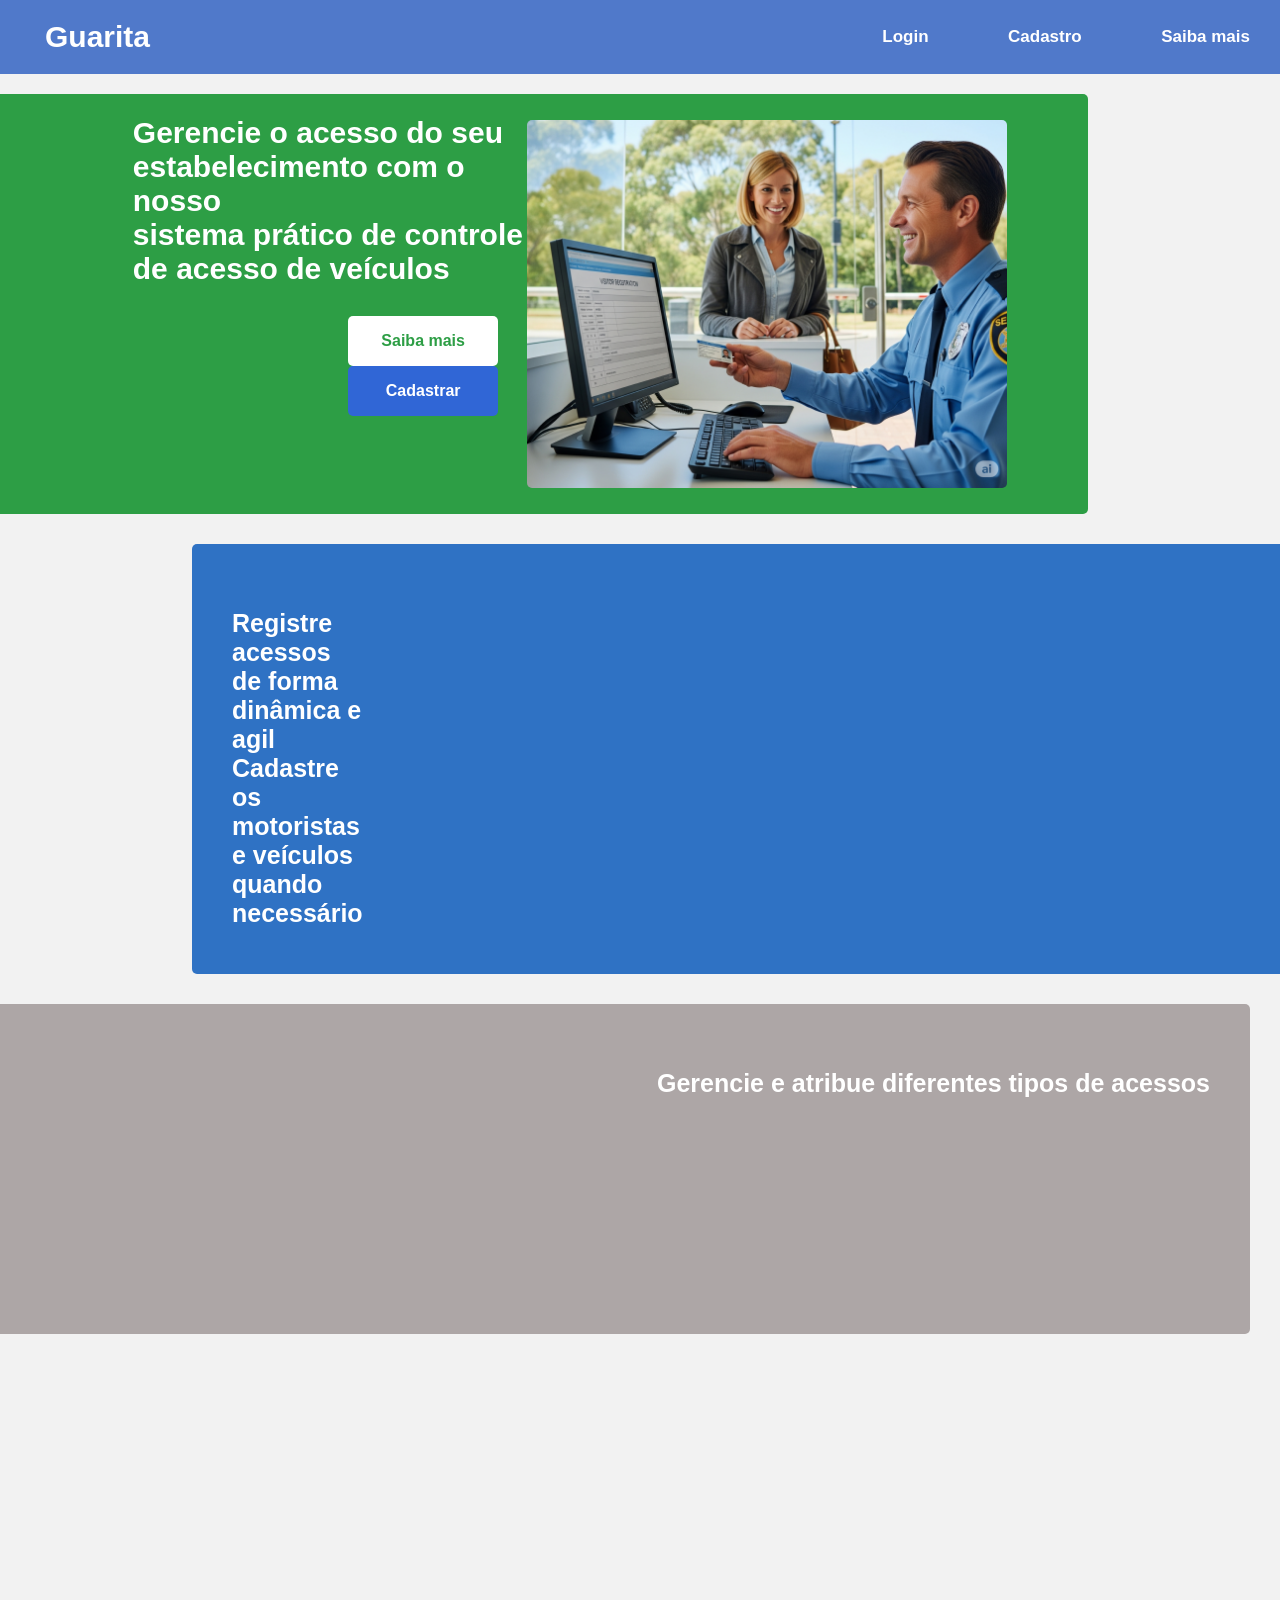
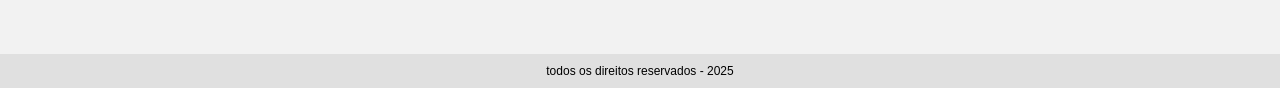
<file: php/rav-v.0--testephp/index.html>
<!DOCTYPE html>
<html lang="pt-BR">
<head>
  <meta charset="UTF-8">
  <meta name="viewport" content="width=device-width, initial-scale=1.0">
  <title>Guarita</title>
    <link rel="stylesheet" href="css/homepage.css">
</head>
<body>

  <header>
    <h1>Guarita</h1>
    <nav>
      <a href="login.html">Login</a>
      <a href="cadastro.html">Cadastro</a>
      <a href="#">Saiba mais</a>
    </nav>
  </header>


  <section class="merchan">
    <div class="texto-merchan">
      <h2>Gerencie o acesso do seu estabelecimento com o nosso<br>
         sistema prático de controle de acesso de veículos</h2>
      <div class="buttons-merchan">
        <a href="#" class="btn-green">Saiba mais</a>
        <a href="cadastro.html" class="btn-blue">Cadastrar</a>
      </div>
    </div>
    <img src="img/guarda1.png" alt="Segurança">
  </section>

 
  <section class="info">
      <p>Registre acessos de forma dinâmica e agil <br>
      Cadastre os motoristas e veículos quando necessário
    </p>
    <div class="video">
      <iframe width="560" height="315" src="https://www.youtube.com/embed/gfzsjcTZlWU?si=n10mSSJwvYUY0Mqv" title="YouTube video player" frameborder="0" allow="accelerometer;
       autoplay; clipboard-write; encrypted-media; gyroscope; picture-in-picture; web-share" referrerpolicy="strict-origin-when-cross-origin" allowfullscreen></iframe>
    </div>
  
   
  </section>

   <section class="info2">
    <p>Gerencie e atribue diferentes tipos de acessos</p>
  </section>



  <footer>
  todos os direitos reservados - 2025
  </footer>

</body>
</html>
</file>
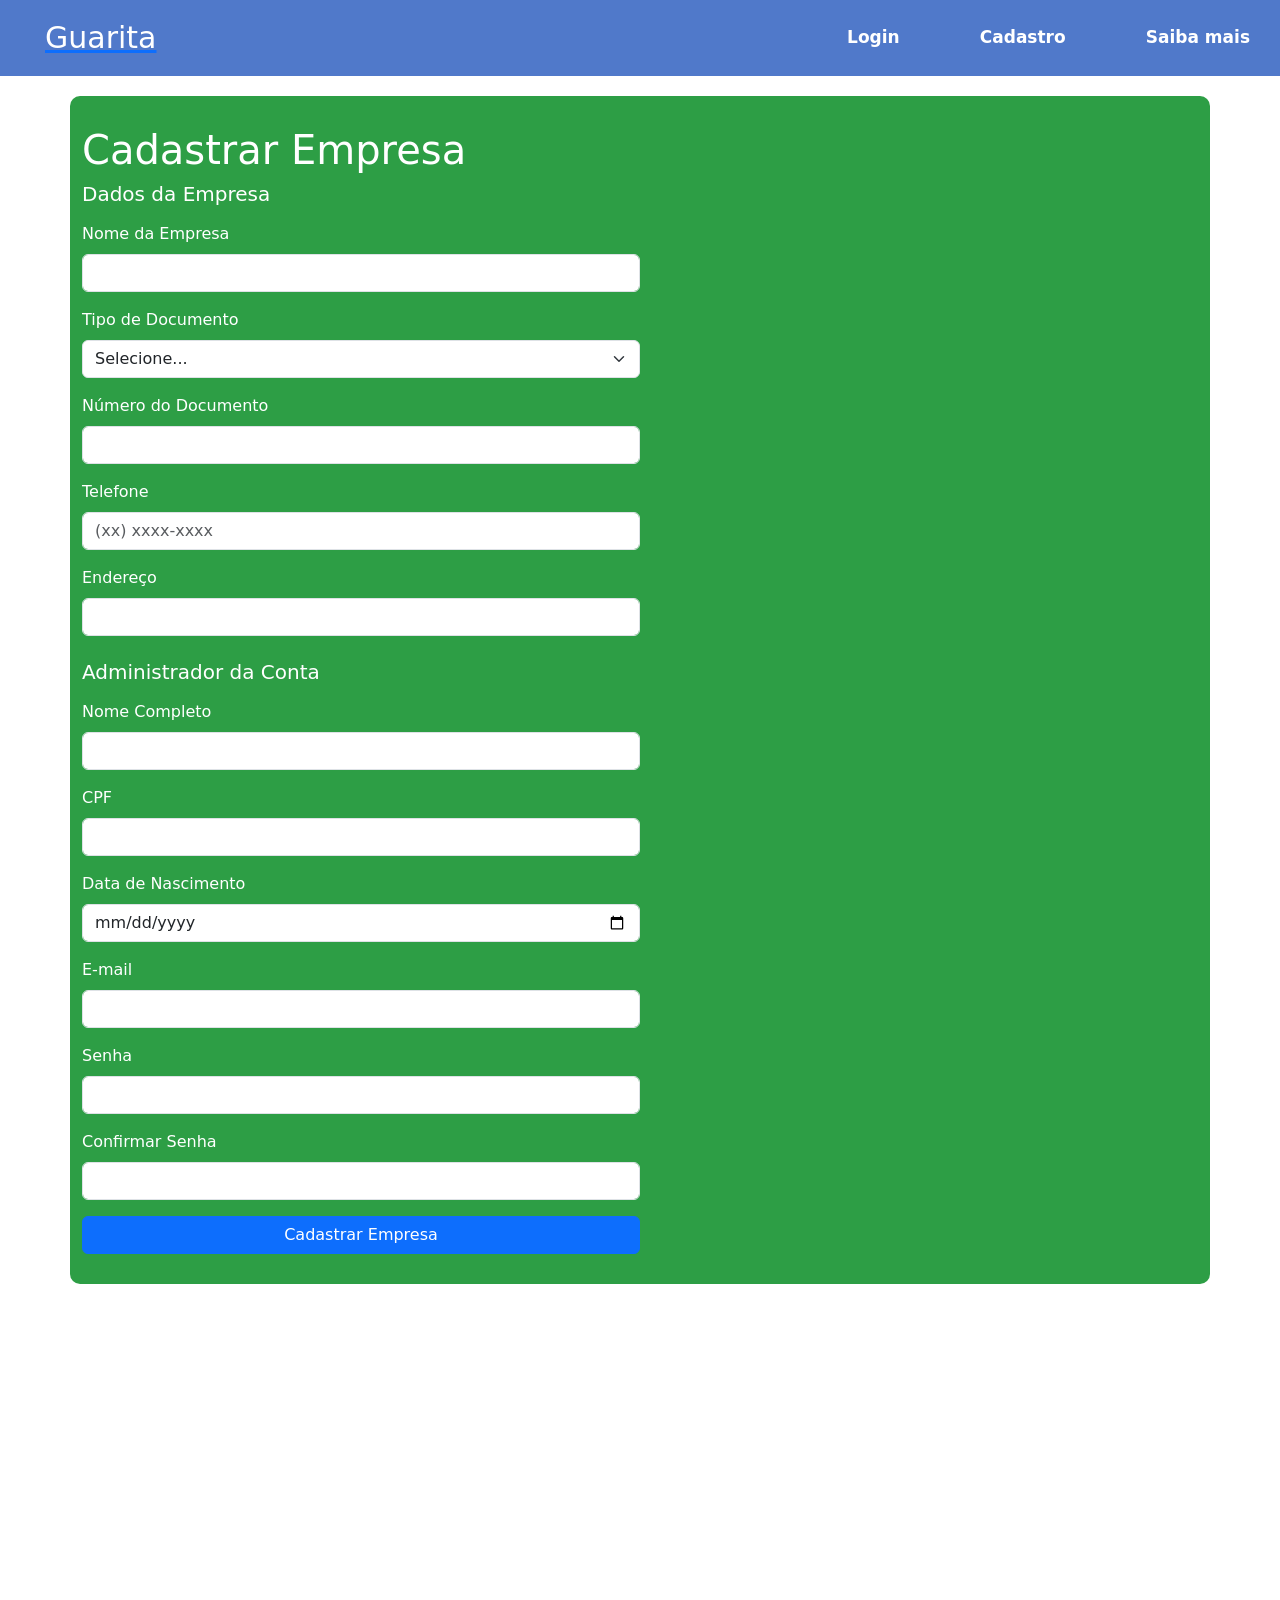
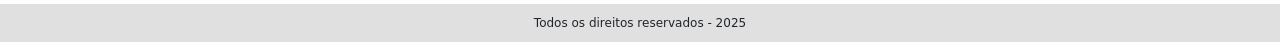
<file: php/rav-v.0--testephp/cadastro.html>
<!DOCTYPE html>
<html lang="pt-BR">

<head>
  <meta charset="UTF-8">
  <meta name="viewport" content="width=device-width, initial-scale=1.0">
  <title>Guarita</title>
  <link rel="stylesheet" href="css/cadastro.css">
  <link href="https://cdn.jsdelivr.net/npm/bootstrap@5.3.0/dist/css/bootstrap.min.css" rel="stylesheet">

</head>

<body>

  <header>
    <a href="home.html">
      <h1>Guarita</h1>
    </a>
    <nav>
      <a href="login.html">Login</a>
      <a href="cadastro.html">Cadastro</a>
      <a href="#">Saiba mais</a>
    </nav>
  </header>

  <section class="container">
    <h1>Cadastrar Empresa</h1>

    <form method="post" action="salvar.php" enctype="multipart/form-data">
      <!-- Dados da Empresa -->
      <h5 class="mb-3">Dados da Empresa</h5>
      <div class="mb-3">
        <label for="empresaNome" class="form-label">Nome da Empresa</label>
        <input type="text" class="form-control" id="empresaNome" name="empresaNome" required>
      </div>

      <div class="mb-3">
        <label for="tipoDocumento" class="form-label">Tipo de Documento</label>
        <select class="form-select" id="tipoDocumento" name="tipoDocumento" required>
          <option value="" selected disabled>Selecione...</option>
          <option value="cnpj">CNPJ</option>
          <option value="cpf">CPF</option>
          <option value="ie">Inscrição Estadual</option>
          <option value="im">Inscrição Municipal</option>
          <option value="nire">NIRE</option>
          <option value="estatuto">Registro em Cartório</option>
        </select>
      </div>

      <div class="mb-3">
        <label for="documento" class="form-label">Número do Documento</label>
        <input type="text" class="form-control" id="documento" name="documento" required>
      </div>

      <div class="mb-3">
        <label for="telefone" class="form-label">Telefone</label>
        <input type="text" class="form-control" id="telefone" name="telefone" placeholder="(xx) xxxx-xxxx" required>
      </div>

      <div class="mb-3">
        <label for="endereco" class="form-label">Endereço</label>
        <input type="text" class="form-control" id="endereco" name="endereco" required>
      </div>

      <!-- Admin da Empresa -->
      <h5 class="mt-4 mb-3">Administrador da Conta</h5>
      <div class="mb-3">
        <label for="nomeAdmin" class="form-label">Nome Completo</label>
        <input type="text" class="form-control" id="nomeAdmin" name="nomeAdmin" required>
      </div>

      <div class="mb-3">
        <label for="cpfadmin" class="form-label">CPF</label>
        <input type="text" class="form-control" id="cpfadmin" name="cpfadmin" required>
      </div>

      <div class="mb-3">
        <label for="datanasc" class="form-label">Data de Nascimento</label>
        <input type="date" class="form-control" id="datanasc" name="datanasc" required>
      </div>

      <div class="mb-3">
        <label for="emailAdmin" class="form-label">E-mail</label>
        <input type="email" class="form-control" id="emailAdmin" name="emailAdmin" required>
      </div>

      <div class="mb-3">
        <label for="senha" class="form-label">Senha</label>
        <input type="password" class="form-control" id="senha" name="senha" minlength="6" required>
      </div>

      <div class="mb-3">
        <label for="confirmarSenha" class="form-label">Confirmar Senha</label>
        <input type="password" class="form-control" id="confirmarSenha" name="confirmarSenha" required>
      </div>

      <button type="submit" class="btn btn-primary w-100">Cadastrar Empresa</button>
    </form>
  </section>

  <footer>
    Todos os direitos reservados - 2025
  </footer>

</body>
</html>
</file>
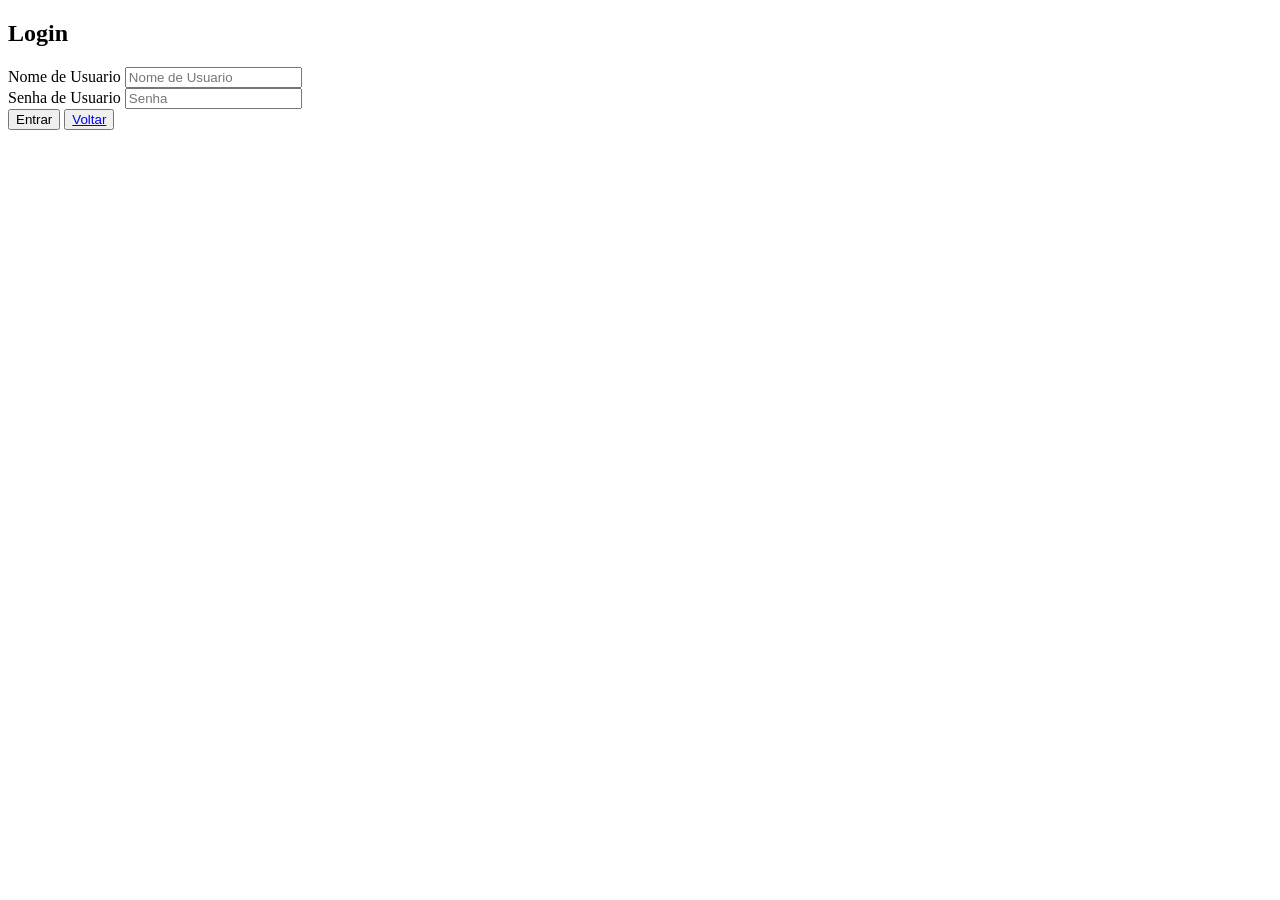
<file: php/rav-v.0--testephp/login.html>
<!DOCTYPE html>
<html lang="pt-BR">
<head>
    <meta charset="UTF-8">
    <meta name="viewport" content="width=device-width, initial-scale=1.0">
    <title>Document</title>
</head>
<body>
    <section class="login">
        <h1>Login</h1>
        <form action="login.php" method="post" enctype="application/x-www-form-urlencoded">
            <div class="nome">
                <label for="name">Nome de Usuario</label>
                <input type="text" placeholder="Nome de Usuario" max="50" min="8" id="email" name="email" required>
            </div>

            <div class="senha">
                <label for="senha">Senha de Usuario</label>
                <input type="text" placeholder="Senha" max="50" min="8" id="senha" name="senha" required>
            </div>

            <div>
                <button type="submit">Entrar</button>
                <button><a href="index.html">Voltar</a> </button>
            </div>
        </form>
    </section>
</body>
</html>
</file>
<file: php/rav-v.0--testephp/css/homepage.css>
body {
    margin: 0;
    font-family: Arial, sans-serif;
    background: #f2f2f2;
}

/* Cabeçalho */
header {
    color: white;
    display: flex;
    justify-content: space-between;
    align-items: center;
    padding: 20px 30px;
    margin-bottom: 20px;
    background: #5079ca;;
}

header h1 {
    margin: 0;
    font-size: 30px;
    margin-left: 15px;
    color: white;
}

nav a {
    margin-left: 75px;
    margin-top: 15px;
    text-decoration: none;
    color: white;
    font-weight: bold;
    font-size: 17px;
}

nav a:hover {
    text-decoration: underline;
}

.merchan {
    background: #2d9e45;
    color: white;
    display: flex;
    justify-content: space-between;
    align-items: center;
    padding: 30px;
    height: 360px;
    margin-right: 15%;
    border-top-right-radius: 5px;
    border-bottom-right-radius: 5px;
}

.texto-merchan {
    max-width: 50%;
    margin-bottom: 100px;
    margin-left: 10%;
}

.texto-merchan h2 {
    font-size: 30px;
    margin-bottom: 20px;
}

.buttons-merchan {
    margin-left: 50%;
    margin-top: 30px;
    text-align: center;
}

.buttons-merchan a {
    width: 150px;
    height: 50px;
    line-height: 50px;
    align-items: center;
    display: inline-block;
    border-radius: 5px;
    text-decoration: none;
    text-align: center;
    font-weight: bold;
    margin-right: 10px;
}

.btn-green {
    background: white;
    color: #2d9e45;
}

.btn-blue {
    background: #3066d6;
    color: white;
}

.merchan img {
    max-width: 480px;
    border-radius: 5px;
    margin-right: 5%;
    position: relative;
}

/* Bloco azul */
.info {
    position: relative;
    display: flex;
    height: 350px;
    background: #2f72c4;
    color: white;
    margin: 30px;
    margin-right: 0%;
    margin-left: 15%;
    padding: 40px;
    border-top-left-radius: 5px;
    border-bottom-left-radius: 5px;
    font-size: 25px;
    font-weight: bold;
    text-align: left;
}

.info p {
    margin-right: 550px;
    margin-bottom: 50px;
    height: 100px;
    width: 700px;
}

.video {
    height: 400px;
    width: 560px;
    position: relative;
    justify-content: flex-end;
    align-items: flex-end;
    margin-right: 10px;
}

iframe {
    position: relative;
    display: flex;
    justify-content: flex-end;
    align-items: flex-end;
    height: 380px;
    width: 540px;
    border-radius: 10px;
    margin-bottom: 500px;
    margin-right: 10px;
}


.info2 {
    height: 250px;
    background: #ada6a6;
    color: white;
    margin: 30px;
    margin-left: 0%;
    padding: 40px;
    border-top-right-radius: 5px;
    border-bottom-right-radius: 5px;
    font-size: 25px;
    font-weight: bold;
    text-align: right;
}

/* Rodapé */
footer {
    position: fixed;
    margin-top: 25%;
    background: #e0e0e0;
    padding: 10px;
    text-align: center;
    font-size: 12px;
    position: relative;
}
</file>
<file: php/rav-v.0--testephp/css/cadastro.css>
body {
    margin: 0;
    font-family: Arial, sans-serif;
    background: #f2f2f2;
}

header {
    color: white;
    display: flex;
    justify-content: space-between;
    align-items: center;
    padding: 20px 30px;
    margin-bottom: 20px;
    background: #5079ca;;
}

header h1 {
    margin: 0;
    font-size: 30px;
    margin-left: 15px;
    color: white;
}

nav a {
    margin-left: 75px;
    margin-top: 15px;
    text-decoration: none;
    color: white;
    font-weight: bold;
    font-size: 17px;
}

nav a:hover {
    text-decoration: underline;
}

.container {
    background: #2d9e45;
    color: white;
    display: block;
    justify-content: center;
    align-items: center;
    padding: 30px;
    width: 100px;
    height: 50%;
    border-radius: 10px;
}

.container form {   
    position: relative;
    justify-content: center;
    align-items: center;
    width: 50%;
}


.texto-merchan {
    max-width: 50%;
    margin-bottom: 100px;
    margin-left: 10%;
}

.texto-merchan h2 {
    font-size: 30px;
    margin-bottom: 20px;
}

.buttons-merchan {
    margin-left: 50%;
    margin-top: 30px;
    text-align: center;
}

.buttons-merchan a {
    width: 150px;
    height: 50px;
    line-height: 50px;
    align-items: center;
    display: inline-block;
    border-radius: 5px;
    text-decoration: none;
    text-align: center;
    font-weight: bold;
    margin-right: 10px;
}

.btn-green {
    background: white;
    color: #2d9e45;
}

.btn-blue {
    background: #3066d6;
    color: white;
}

.merchan img {
    max-width: 480px;
    border-radius: 5px;
    margin-right: 5%;
    position: relative;
}


.info p {
    margin-right: 550px;
    margin-bottom: 50px;
    height: 100px;
    width: 700px;
}


/* Rodapé */
footer {
    position: fixed;
    margin-top: 25%;
    background: #e0e0e0;
    padding: 10px;
    text-align: center;
    font-size: 12px;
    position: relative;
}
</file>
